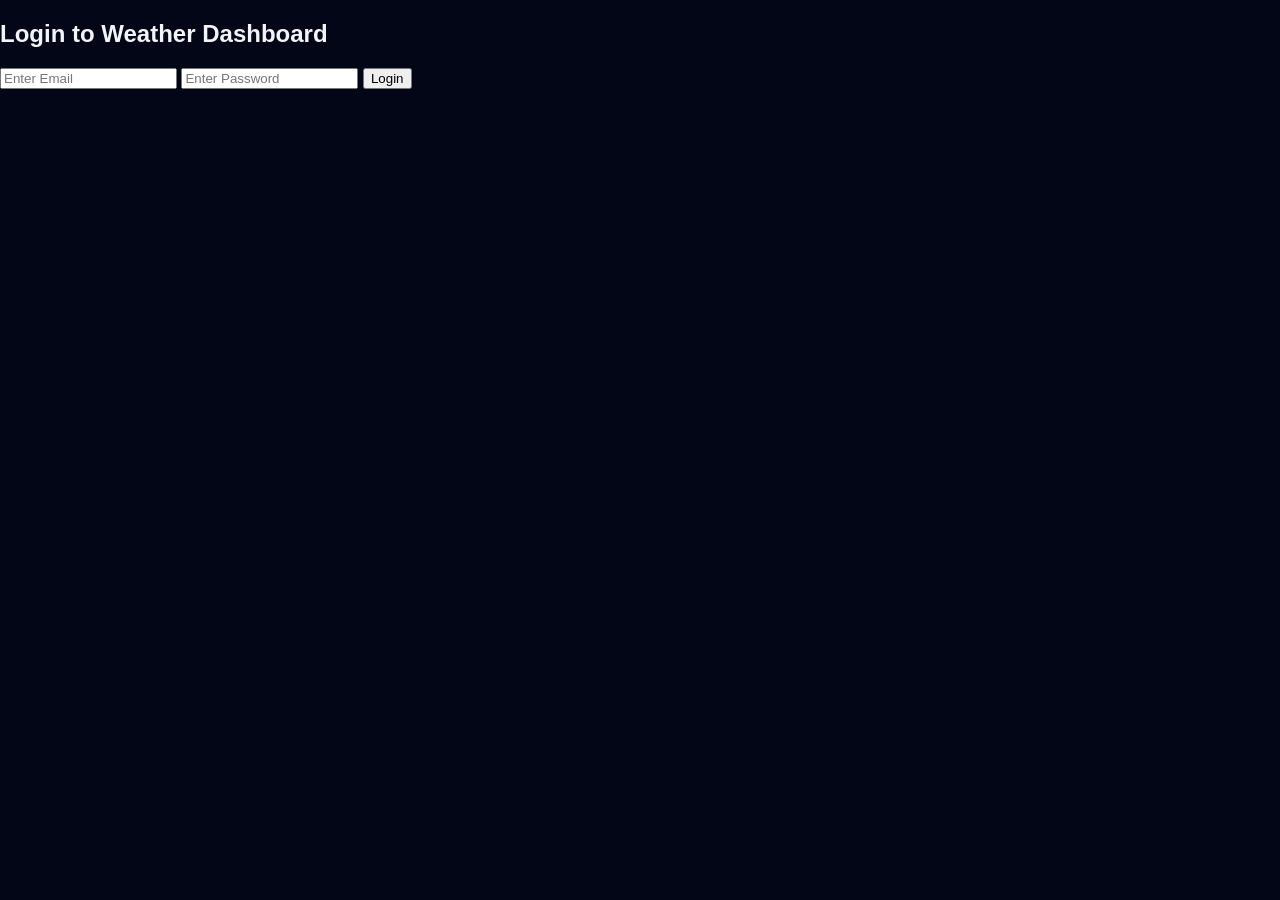
<file: index.html>
<!DOCTYPE html>
<html lang="en">
<head>

<meta name="viewport" content="width=device-width, initial-scale=1.0">
<title>Sheriff's Weather Pro</title>
<link rel="stylesheet" href="style.css">
</head>
<body>


<div id="loginPage">
    <h2>Login to Weather Dashboard</h2>
    <input type="email" id="email" placeholder="Enter Email">
    <input type="password" id="password" placeholder="Enter Password">
    <button onclick="login()">Login</button>
    <p id="loginError"></p>
</div>


<div id="dashboard" style="display:none;">
    <div class="app">
        <div class="header">
            <h1>Sheriff's Weather Pro</h1>
            <div id="clock"></div>
        </div>

        <div class="search-area">
            <input type="text" id="cityInput" placeholder="Search city...">
            <button onclick="getWeather()">Search</button>
            <button onclick="getLocationWeather()"> My Location</button>
        </div>

        <div id="error"></div>

        <div class="main-weather">
            <h2 id="cityName"></h2>
            <img id="weatherIcon">
            <h1 id="temp"></h1>
            <p id="condition"></p>
        </div>

        <div class="details">
            <div class="card">
                <h3>Humidity</h3>
                <p id="humidity"></p>
            </div>
            <div class="card">
                <h3>Wind</h3>
                <p id="wind"></p>
            </div>
            <div class="card">
                <h3>UV Index</h3>
                <p id="uv"></p>
            </div>
            <div class="card">
                <h3>AQI</h3>
                <p id="aqi"></p>
            </div>
        </div>

        <h3>7 Day Forecast</h3>
        <div class="forecast" id="forecast"></div>

        <h3>All Users Logged In</h3>
        <div id="userList"></div>

        <div class="logout-btn-container">
            <button onclick="logout()">Logout</button>
        </div>
    </div>
</div>

<script src="script.js"></script>
</body>
</html>
</file>
<file: style.css>
:root {
    --bg: #020617; --card: #0f172a; --primary: #00f2ff;
    --c1: #a855f7; --c2: #f43f5e; --c3: #10b981; --text: #f1f5f9;
}

body { margin: 0; font-family: 'Inter', sans-serif; background: var(--bg); color: var(--text); overflow-x: hidden; }

.glass-nav { height: 75px; background: rgba(15, 23, 42, 0.85); backdrop-filter: blur(12px); display: flex; align-items: center; justify-content: space-between; padding: 0 6%; position: sticky; top: 0; z-index: 1000; border-bottom: 1px solid #1e293b; }
.logo { font-size: 1.5rem; font-weight: 900; color: var(--primary); letter-spacing: 1px; }
.nav-links { display: flex; gap: 20px; }
.n-item { cursor: pointer; color: #64748b; font-size: 0.85rem; display: flex; align-items: center; gap: 6px; }
.n-item.active { color: var(--primary); font-weight: 800; }

.container { padding: 30px 6%; max-width: 1300px; margin: auto; }
.page { display: none; animation: fadeIn 0.4s ease; }
.page.active { display: block; }

.student-badge { display: inline-block; background: rgba(16, 185, 129, 0.1); color: var(--c3); padding: 5px 12px; border-radius: 50px; font-size: 0.7rem; font-weight: 800; border: 1px solid var(--c3); margin-bottom: 10px; }
.hero h1 { font-size: 2.4rem; margin: 10px 0; font-weight: 900; }

.upload-flex { display: flex; gap: 20px; margin: 25px 0; flex-wrap: wrap; }
.drop-zone, .preview-card { flex: 1; min-width: 300px; height: 350px; border-radius: 24px; }
.drop-zone { background: var(--card); border: 2px dashed #334155; display: flex; flex-direction: column; align-items: center; justify-content: center; cursor: pointer; }

.preview-card { background: #fff; overflow: hidden; position: relative; border: 5px solid var(--card); }
.p-status { position: absolute; top: 10px; right: 10px; background: var(--bg); color: var(--primary); padding: 4px 8px; font-size: 8px; font-weight: 900; border-radius: 4px; border: 1px solid var(--primary); }
canvas { width: 100%; height: 100%; object-fit: contain; display: none; }
#textPreview { padding: 20px; color: #1e293b; font-size: 11px; white-space: pre-wrap; height: 100%; overflow-y: auto; }

.btn-primary { width: 100%; padding: 20px; border-radius: 15px; border: none; background: linear-gradient(90deg, #00f2ff, #a855f7); color: white; font-weight: 800; cursor: pointer; }

.audit-head { display: flex; align-items: center; gap: 25px; background: var(--card); padding: 25px; border-radius: 25px; margin-bottom: 25px; flex-wrap: wrap; }
.score-ring { width: 100px; height: 100px; border: 8px solid var(--primary); border-radius: 50%; display: flex; align-items: center; justify-content: center; font-size: 2rem; font-weight: 900; }

.metrics-grid { display: grid; grid-template-columns: repeat(auto-fit, minmax(300px, 1fr)); gap: 15px; }
.m-box { background: var(--card); padding: 20px; border-radius: 20px; border: 1px solid #1e293b; }
.m-bar { height: 6px; background: #1e293b; border-radius: 10px; overflow: hidden; margin-top: 5px; }
.m-fill { height: 100%; transition: 1s ease; }

.jd-sync-ui { display: grid; grid-template-columns: 1.5fr 1fr; gap: 20px; }
.jd-upload-bar { background: rgba(0, 242, 255, 0.05); padding: 15px; border-radius: 15px; border: 1px dashed var(--primary); margin-bottom: 15px; cursor: pointer; text-align: center; color: var(--primary); font-size: 0.85rem; font-weight: 700; }
.jd-editor-shell { background: #000; border-radius: 20px; padding: 15px; border: 1px solid #1e293b; margin-bottom: 15px; }
#jdArea { width: 100%; height: 200px; background: transparent; border: none; color: #00ff88; font-family: monospace; outline: none; resize: none; font-size: 0.9rem; }
.jd-output-side { background: var(--card); border-radius: 25px; padding: 30px; border: 1px solid var(--primary); text-align: center; display: flex; flex-direction: column; align-items: center; justify-content: center; }

@media (max-width: 850px) {
    .jd-sync-ui { grid-template-columns: 1fr; }
    .nav-links span { display: none; }
    .hero h1 { font-size: 1.8rem; }
    .audit-head { justify-content: center; text-align: center; }
}

@keyframes fadeIn { from { opacity: 0; transform: translateY(10px); } to { opacity: 1; transform: translateY(0); } }
.hidden { display: none !important; }
</file>
